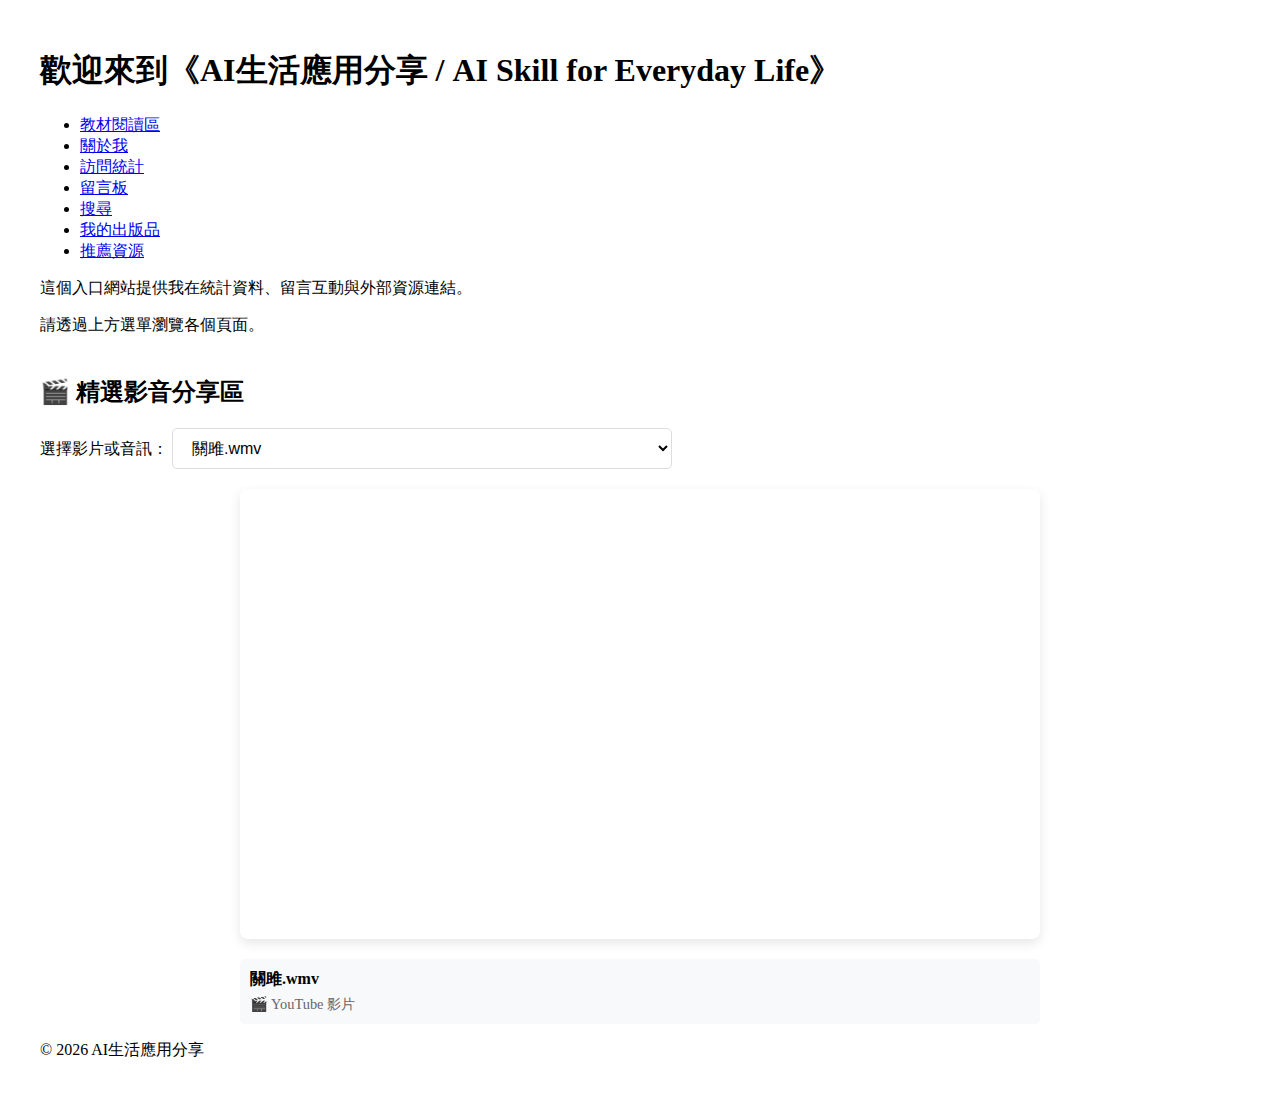
<file: index.html>
<!DOCTYPE html>
<html lang="zh-Hant">
<head>
  <meta charset="UTF-8">
  <meta name="viewport" content="width=device-width, initial-scale=1.0">
  <title>AI生活應用分享</title>
  <link rel="stylesheet" href="assets/style.css">
</head>
<body>
  <div class="container">
    <h1>歡迎來到《AI生活應用分享 / AI Skill for Everyday Life》</h1>

    <nav>
      <ul>
        <li><a href="v1a_home.html">教材閱讀區</a></li>
        <li><a href="about_me.html">關於我</a></li>
        <li><a href="stats.html">訪問統計</a></li>
        <li><a href="comments.html">留言板</a></li>
        <li><a href="search.html">搜尋</a></li>
        <li><a href="publications.html">我的出版品</a></li>
        <li><a href="resources.html">推薦資源</a></li>
      </ul>
    </nav>

    <section>
      <p>這個入口網站提供我在統計資料、留言互動與外部資源連結。</p>
      <p>請透過上方選單瀏覽各個頁面。</p>
    </section>

    <section style="margin-top:40px;">
      <h2>🎬 精選影音分享區</h2>

      <label for="videoSelect">選擇影片或音訊：</label>
      <select id="videoSelect" onchange="showVideo()"></select>

      <div id="videoPlayer" style="margin-top:20px;"></div>

      <div id="videoError" style="color:#b00020;white-space:pre-line;margin-top:12px;"></div>
    </section>

    <footer>
      <p>&copy; 2026 AI生活應用分享</p>
    </footer>
  </div>

  <!-- 只保留一個影音控制腳本 -->
  <script src="assets/js/videos.js"></script>
</body>
</html>
</file>
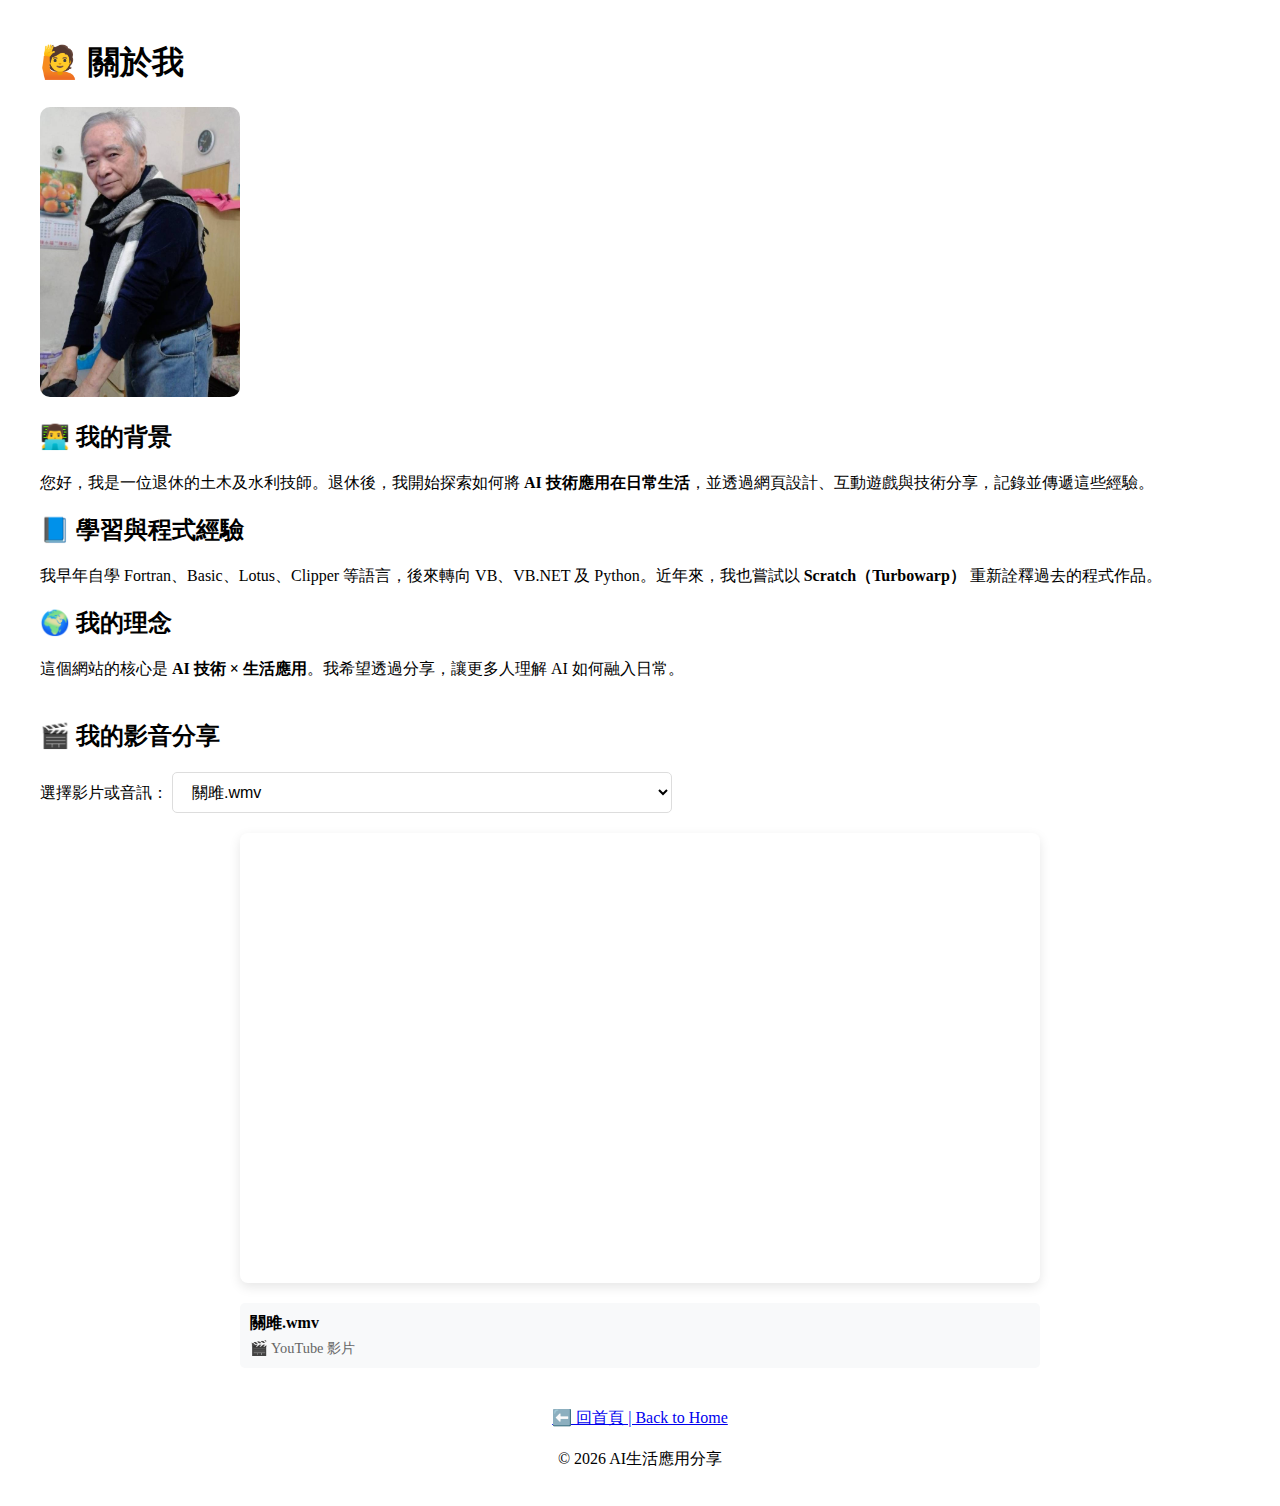
<file: about_me.html>
<!DOCTYPE html>
<html lang="zh-Hant">
<head>
  <meta charset="UTF-8">
  <meta name="viewport" content="width=device-width, initial-scale=1.0">
  <title>關於我 - AI生活應用分享</title>
  <link rel="stylesheet" href="assets/style.css">
</head>
<body class="container">
  <h1>🙋 關於我</h1>
  <img src="assets/images/profile.jpg" alt="我的照片" style="max-width: 200px; border-radius: 10px;">

  <section>
    <h2>👨‍💻 我的背景</h2>
    <p>您好，我是一位退休的土木及水利技師。退休後，我開始探索如何將 <strong>AI 技術應用在日常生活</strong>，並透過網頁設計、互動遊戲與技術分享，記錄並傳遞這些經驗。</p>
  </section>

  <section>
    <h2>📘 學習與程式經驗</h2>
    <p>我早年自學 Fortran、Basic、Lotus、Clipper 等語言，後來轉向 VB、VB.NET 及 Python。近年來，我也嘗試以 <strong>Scratch（Turbowarp）</strong> 重新詮釋過去的程式作品。</p>
  </section>

  <section>
    <h2>🌍 我的理念</h2>
    <p>這個網站的核心是 <strong>AI 技術 × 生活應用</strong>。我希望透過分享，讓更多人理解 AI 如何融入日常。</p>
  </section>

  <!-- 新增影音展示區 - 改為動態載入 -->
  <section style="margin-top:40px;">
    <h2>🎬 我的影音分享</h2>

    <label for="videoSelect">選擇影片或音訊：</label>
    <select id="videoSelect" onchange="showVideo()"></select>

    <div id="videoPlayer" style="margin-top:20px;"></div>
    <div id="videoError" style="color:#b00020;white-space:pre-line;margin-top:12px;"></div>
  </section>

  <div style="text-align: center; margin-top: 40px;">
    <a href="index.html" class="btn">⬅️ 回首頁 | Back to Home</a>
  </div>

  <footer style="text-align: center; margin-top: 20px;">
    <p>&copy; 2026 AI生活應用分享</p>
  </footer>

  <!-- 引入影音控制腳本 -->
  <script src="assets/js/videos.js"></script>
</body>
</html>
</file>
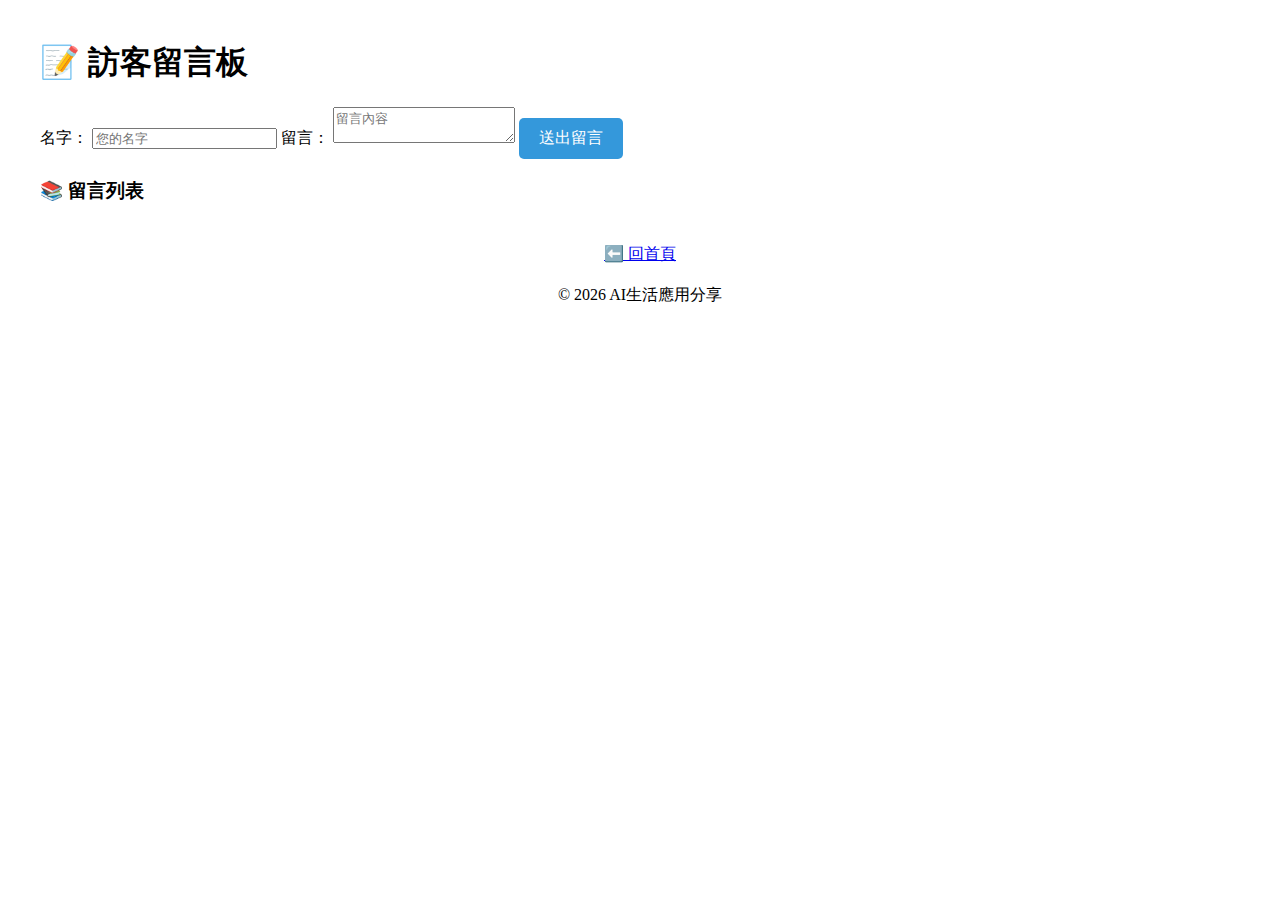
<file: comments.html>
<!DOCTYPE html>
<html lang="zh-Hant">
<head>
  <meta charset="UTF-8">
  <title>留言板 - AI生活應用分享</title>
  <link href="assets/style.css" rel="stylesheet">
  <script src="assets/script.js"></script>
</head>
<body class="container">
  <h1>📝 訪客留言板</h1>

  <form id="commentForm">
    <label for="name">名字：</label>
    <input type="text" id="name" placeholder="您的名字" required>

    <label for="message">留言：</label>
    <textarea id="message" placeholder="留言內容" required></textarea>

    <button type="submit">送出留言</button>
  </form>

  <h3>📚 留言列表</h3>
  <div id="commentsList"></div>

  <div style="text-align: center; margin-top: 40px;">
    <a href="index.html" class="btn">⬅️ 回首頁</a>
  </div>

  <footer style="text-align: center; margin-top: 20px;">
    <p>&copy; 2026 AI生活應用分享</p>
  </footer>
</body>
</html>
</file>
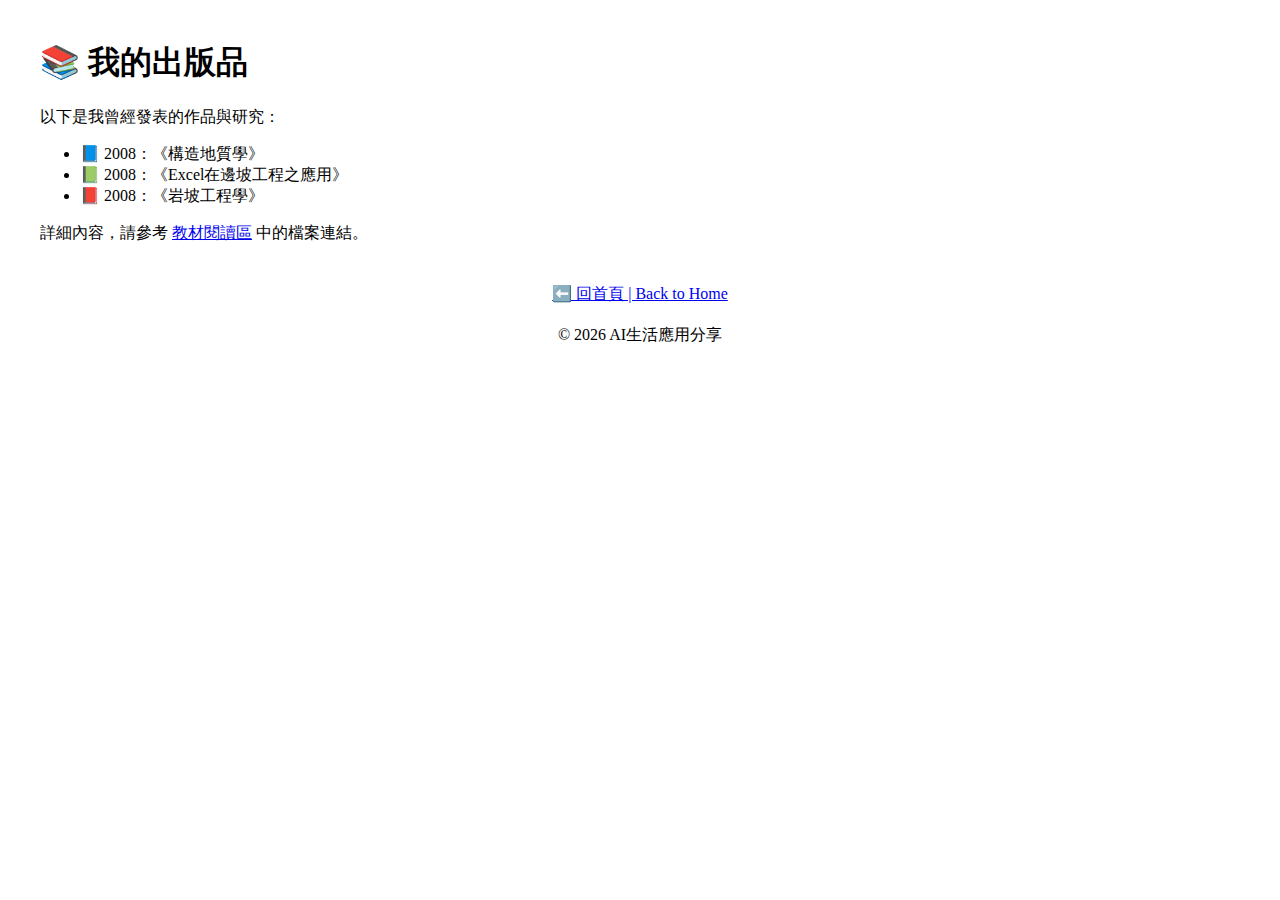
<file: publications.html>
<!DOCTYPE html>
<html lang="zh-Hant">
<head>
  <meta charset="UTF-8">
  <title>我的出版品 - AI生活應用分享</title>
  <link rel="stylesheet" href="assets/style.css">
</head>
<body class="container">
  <h1>📚 我的出版品</h1>

  <section>
    <p>以下是我曾經發表的作品與研究：</p>
    <ul>
      <li>📘 2008：《構造地質學》</li>
      <li>📗 2008：《Excel在邊坡工程之應用》</li>
      <li>📕 2008：《岩坡工程學》</li>
    </ul>

    <p>詳細內容，請參考 <a href="v1a_home.html">教材閱讀區</a> 中的檔案連結。</p>
  </section>

  <div style="text-align: center; margin-top: 40px;">
    <a href="index.html" class="btn">⬅️ 回首頁 | Back to Home</a>
  </div>

  <footer style="text-align: center; margin-top: 20px;">
    <p>&copy; 2026 AI生活應用分享</p>
  </footer>
</body>
</html>
</file>
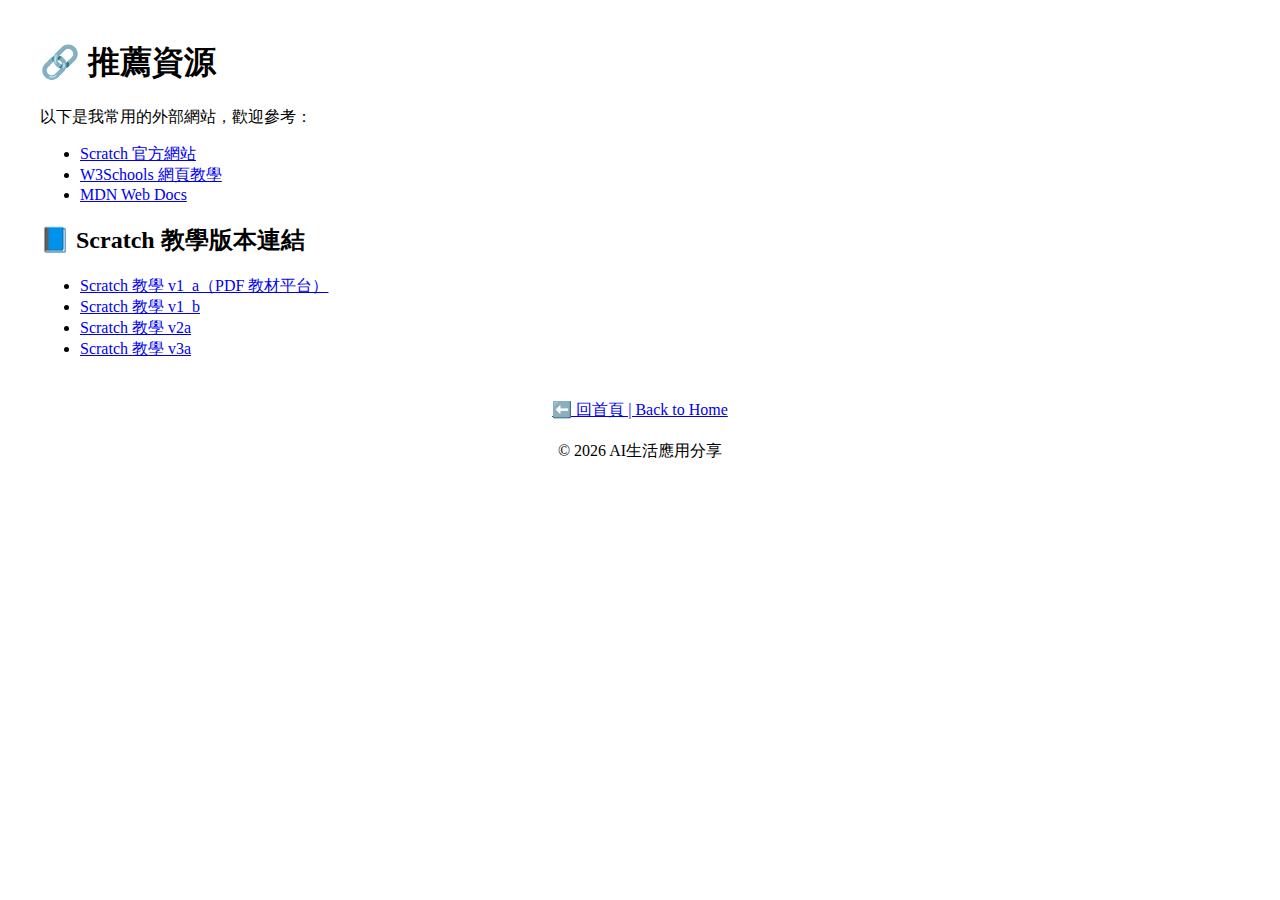
<file: resources.html>
<!DOCTYPE html>
<html lang="zh-Hant">
<head>
  <meta charset="UTF-8">
  <title>推薦資源 - AI生活應用分享</title>
  <link rel="stylesheet" href="assets/style.css">
</head>
<body class="container">

  <h1>🔗 推薦資源</h1>

  <section>
    <p>以下是我常用的外部網站，歡迎參考：</p>
    <ul>
      <li><a href="https://scratch.mit.edu/" target="_blank">Scratch 官方網站</a></li>
      <li><a href="https://www.w3schools.com/" target="_blank">W3Schools 網頁教學</a></li>
      <li><a href="https://developer.mozilla.org/zh-TW/" target="_blank">MDN Web Docs</a></li>
    </ul>
  </section>

  <section>
    <h2>📘 Scratch 教學版本連結</h2>
    <ul>
      <li><a href="https://chday169.github.io/Scratch_v1_a/v1a_home.html" target="_blank">Scratch 教學 v1_a（PDF 教材平台）</a></li>
      <li><a href="https://chday169.github.io/Scratch_v1_b" target="_blank">Scratch 教學 v1_b</a></li>
      <li><a href="https://chday169.github.io/Scratch_v2a" target="_blank">Scratch 教學 v2a</a></li>
      <li><a href="https://chday169.github.io/Scratch_v3a" target="_blank">Scratch 教學 v3a</a></li>
    </ul>
  </section>

  <div style="text-align: center; margin-top: 40px;">
    <a href="index.html" class="btn">⬅️ 回首頁 | Back to Home</a>
  </div>

  <footer style="text-align: center; margin-top: 20px;">
    <p>&copy; 2026 AI生活應用分享</p>
  </footer>
</body>
</html>
</file>
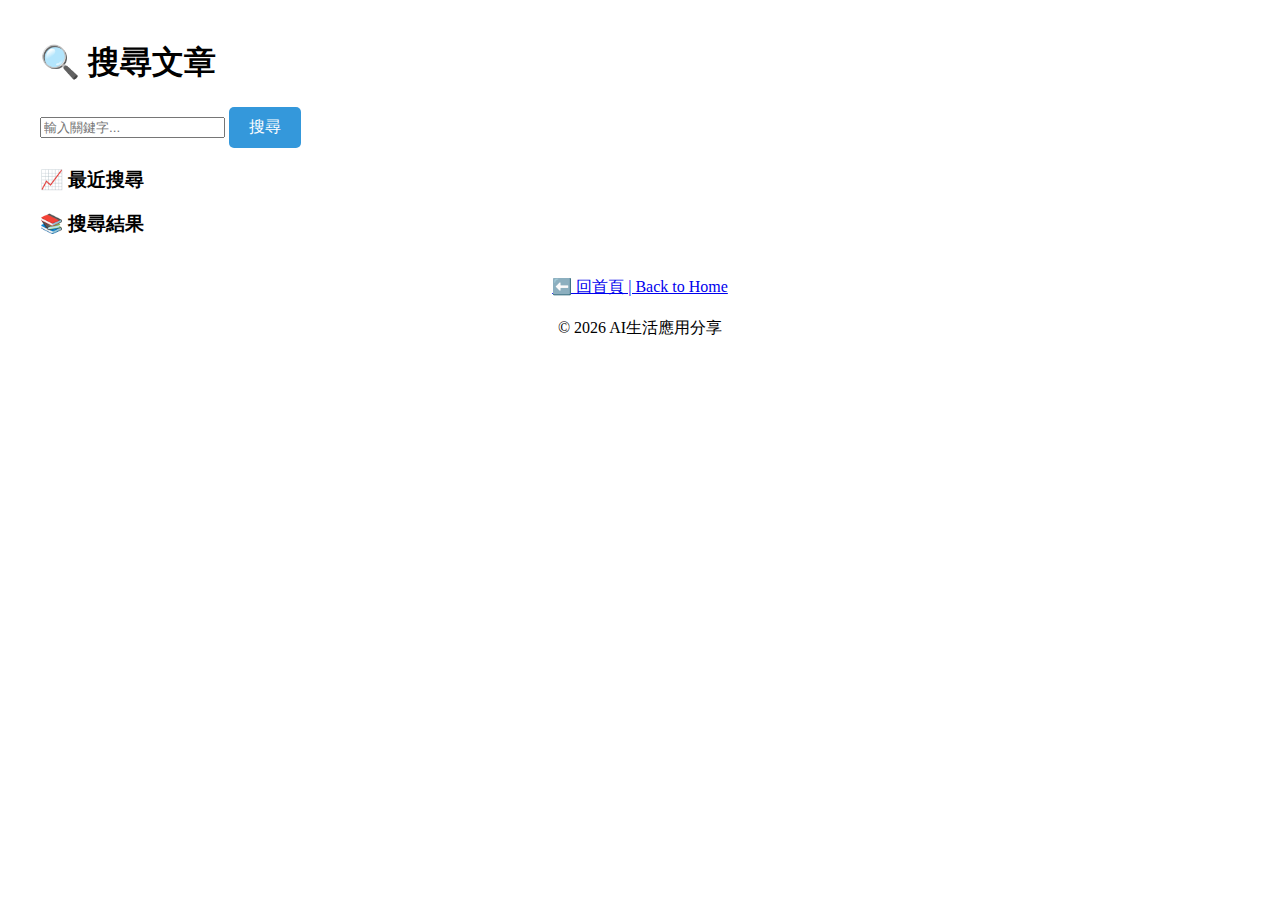
<file: search.html>
<!DOCTYPE html>
<html lang="zh-Hant">
<head>
  <meta charset="UTF-8">
  <title>搜尋文章 - AI生活應用分享</title>
  <link href="assets/style.css" rel="stylesheet">
  <script src="assets/script.js"></script>
</head>
<body class="container">
  <h1>🔍 搜尋文章</h1>

  <section>
    <form id="searchForm">
      <input type="text" id="searchInput" placeholder="輸入關鍵字..." required>
      <button type="submit">搜尋</button>
    </form>

    <h3>📈 最近搜尋</h3>
    <div id="keywordList"></div>

    <h3>📚 搜尋結果</h3>
    <div id="searchResults"></div>
  </section>

  <div style="text-align: center; margin-top: 40px;">
    <a href="index.html" class="btn">⬅️ 回首頁 | Back to Home</a>
  </div>

  <footer style="text-align: center; margin-top: 20px;">
    <p>&copy; 2026 AI生活應用分享</p>
  </footer>
</body>
</html>
</file>
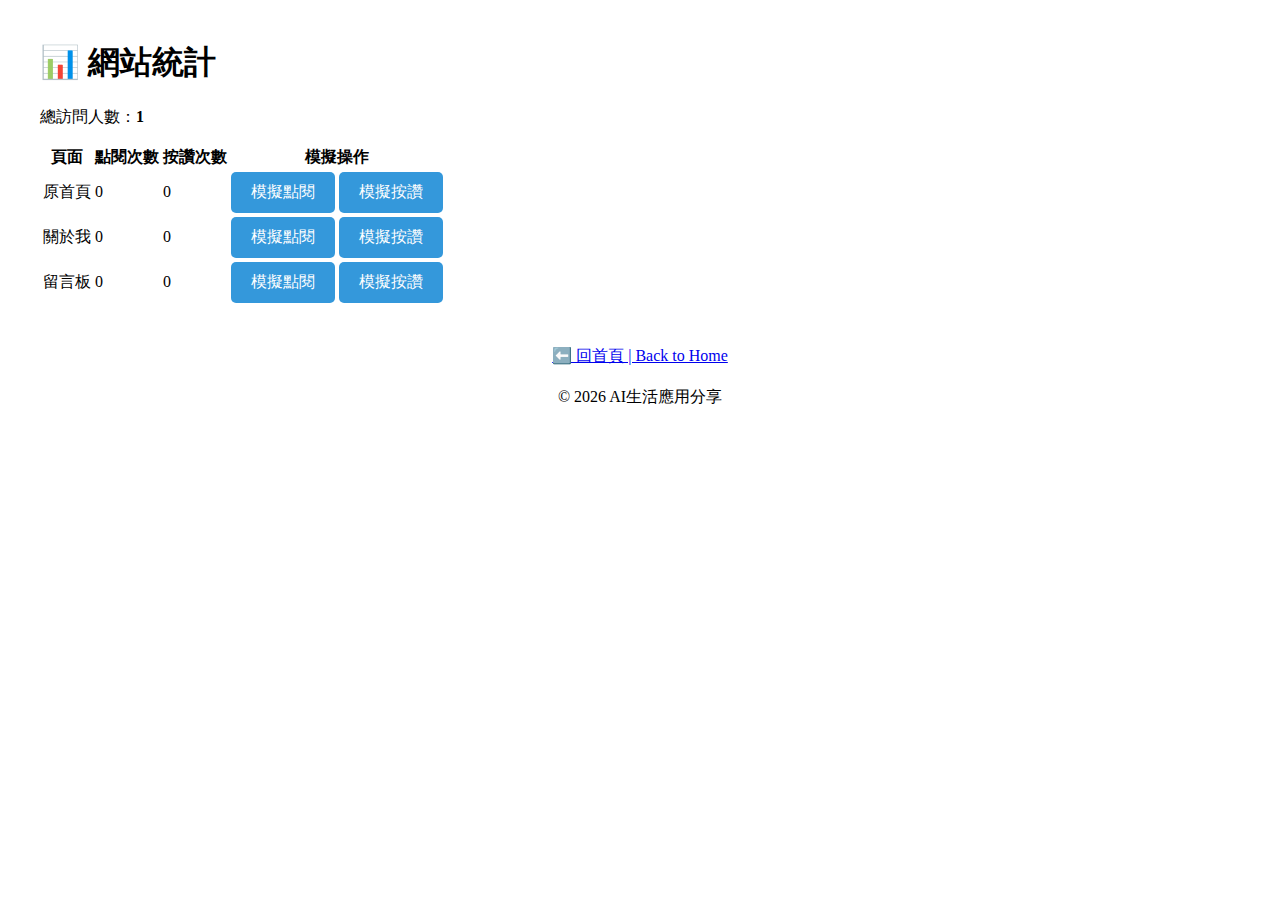
<file: stats.html>
<!DOCTYPE html>
<html lang="zh-Hant">
<head>
  <meta charset="UTF-8">
  <title>網站統計 - AI生活應用分享</title>
  <link href="assets/style.css" rel="stylesheet">
  <script src="assets/script.js"></script>
</head>
<body class="container">
  <h1>📊 網站統計</h1>

  <section>
    <p>總訪問人數：<strong id="totalVisits">0</strong></p>

    <table>
      <thead>
        <tr>
          <th>頁面</th>
          <th>點閱次數</th>
          <th>按讚次數</th>
          <th>模擬操作</th>
        </tr>
      </thead>
      <tbody>
        <tr>
          <td>原首頁</td>
          <td id="views_v1a_home">0</td>
          <td id="likes_v1a_home">0</td>
          <td>
            <button onclick="simulateView('v1a_home')">模擬點閱</button>
            <button onclick="simulateLike('v1a_home')">模擬按讚</button>
          </td>
        </tr>
        <tr>
          <td>關於我</td>
          <td id="views_about_me">0</td>
          <td id="likes_about_me">0</td>
          <td>
            <button onclick="simulateView('about_me')">模擬點閱</button>
            <button onclick="simulateLike('about_me')">模擬按讚</button>
          </td>
        </tr>
        <tr>
          <td>留言板</td>
          <td id="views_comments">0</td>
          <td id="likes_comments">0</td>
          <td>
            <button onclick="simulateView('comments')">模擬點閱</button>
            <button onclick="simulateLike('comments')">模擬按讚</button>
          </td>
        </tr>
      </tbody>
    </table>
  </section>

  <div style="text-align: center; margin-top: 40px;">
    <a href="index.html" class="btn">⬅️ 回首頁 | Back to Home</a>
  </div>

  <footer style="text-align: center; margin-top: 20px;">
    <p>&copy; 2026 AI生活應用分享</p>
  </footer>
</body>
</html>
</file>
<file: assets/style.css>
/* 影音播放樣式 */
video, audio, iframe {
  max-width: 100%;
  height: auto;
  display: block;
  margin: 20px auto;
  border-radius: 8px;
  box-shadow: 0 2px 6px rgba(0,0,0,0.1);
}

/* 加大影音顯示框 */
#videoPlayer iframe,
#videoPlayer video {
  width: 100%;
  max-width: 800px;
  height: 450px;
}

#videoPlayer audio {
  width: 100%;
  max-width: 600px;
}

/* PDF Canvas 區塊 */
#pdfCanvas {
  display: block;
  margin: 20px auto;
  border: 1px solid #ccc;
  box-shadow: 0 2px 6px rgba(0,0,0,0.1);
  max-width: 100%;
}

/* 狀態文字樣式 */
.status {
  text-align: left;
  font-size: 16px;
  color: #333;
  margin: 15px 0;
  padding: 10px;
  background: #f8f9fa;
  border-radius: 5px;
}

/* 統計區塊樣式 */
#stats {
  margin-top: 15px;
  text-align: center;
  padding: 15px;
  background: #f8f9fa;
  border-radius: 8px;
}

.stat-block {
  display: inline-block;
  margin: 0 15px;
  font-size: 16px;
  color: #333;
  padding: 10px 20px;
  background: white;
  border-radius: 5px;
  box-shadow: 0 1px 3px rgba(0,0,0,0.1);
}

/* 側邊選單樣式 */
.sidebar {
  padding: 15px;
  background-color: #fff;
  border: 1px solid #ddd;
  border-radius: 5px;
  box-shadow: 0 2px 4px rgba(0,0,0,0.05);
}

.sidebar select {
  width: 100%;
  padding: 12px;
  margin-bottom: 15px;
  border-radius: 5px;
  border: 1px solid #ccc;
  font-size: 16px;
}

/* 響應式設計：手機版調整 */
@media (max-width: 768px) {
  body {
    padding: 10px;
  }
  
  .container {
    padding: 15px;
  }
  
  nav ul {
    padding: 0;
    list-style: none;
    display: flex;
    flex-wrap: wrap;
    gap: 10px;
  }
  
  nav li {
    display: inline-block;
    margin: 5px 0;
  }
  
  nav a {
    display: block;
    padding: 10px;
    background: #f0f0f0;
    border-radius: 5px;
    text-decoration: none;
    color: #333;
  }
  
  video, iframe {
    width: 100%;
    height: auto;
  }
  
  #videoPlayer iframe,
  #videoPlayer video {
    height: 250px;
  }
  
  .sidebar {
    width: 100% !important;
    margin-bottom: 20px;
  }
  
  .main-content {
    flex-direction: column;
  }
  
  .pdf-section,
  .video-section {
    width: 100%;
  }
  
  .stat-block {
    display: block;
    margin: 10px 0;
  }
}

/* 按鈕樣式 */
button {
  padding: 10px 20px;
  background: #3498db;
  color: white;
  border: none;
  border-radius: 5px;
  cursor: pointer;
  font-size: 16px;
  transition: background 0.3s;
}

button:hover {
  background: #2980b9;
}

/* 下拉選單 */
select {
  padding: 10px 15px;
  border: 1px solid #ddd;
  border-radius: 5px;
  background: white;
  font-size: 16px;
  width: 100%;
  max-width: 500px;
}

/* 錯誤訊息 */
.error-message {
  background: #ffebee;
  border-left: 4px solid #f44336;
  padding: 15px;
  margin: 15px 0;
  border-radius: 5px;
  color: #b71c1c;
  line-height: 1.5;
}

.error-message strong {
  font-size: 1.1em;
}

/* 頁面容器 */
.container {
  max-width: 1200px;
  margin: 0 auto;
  padding: 20px;
}
</file>
